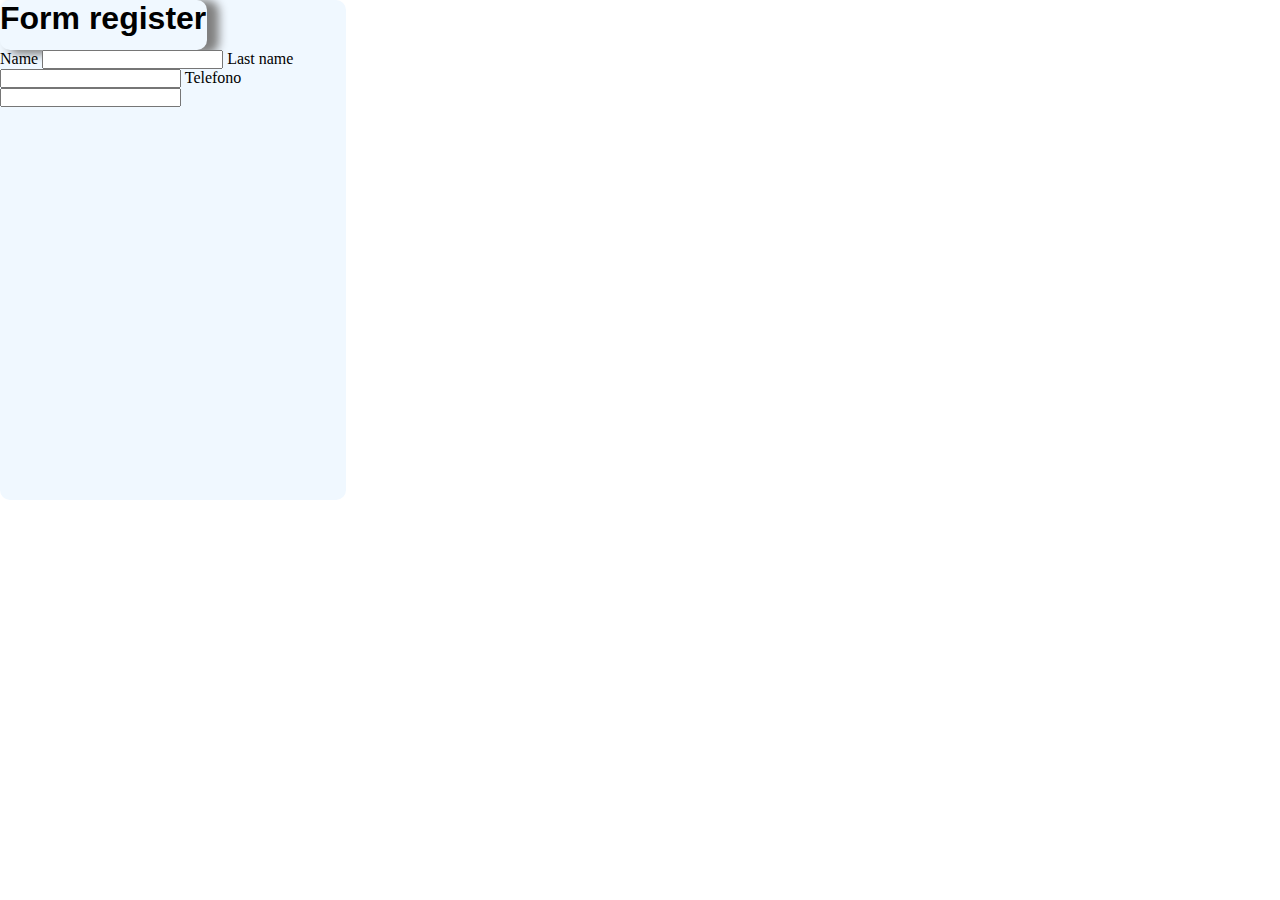
<file: html/formparcial.html>
<!DOCTYPE html>
<html lang="en">
<head>
    <meta charset="UTF-8">
    <meta http-equiv="X-UA-Compatible" content="IE=edge">
    <meta name="viewport" content="width=device-width, initial-scale=1.0">
    
    <title>Document</title>
</head>
<body>
    

    <form class="form">
            <div class="titulo">
                <h1>Form register</h1>

            </div>
            <p></p>
            <div class="contenido">
                <label for="">Name</label>
                <input type="text">
                <label for="">Last name</label>
                <input type="text">
                <label for="">Telefono</label>
                <input type="number">

            </div>
        
            
            

    </form>
    

    <style>
        *{
            margin: 0;
            padding: 0;
            box-sizing: border-box
        }
        body{
        
            background: no-repeat;
        }

        .form{
            background-color: aliceblue;
            height: 500px;
            width: 27%;
            border-radius: 10px;
        }
        
        .form .titulo{
            width: 60%;
            height: 50px;
            border-radius: 10px;
            box-shadow: 10px 2px 10px 2px grey;
        }
        .form .titulo h1{
            color: black;
            font-family: sans-serif;
            font-weight: 600;
            


        }
        

    
    </style>




</body>
</html>
</file>
